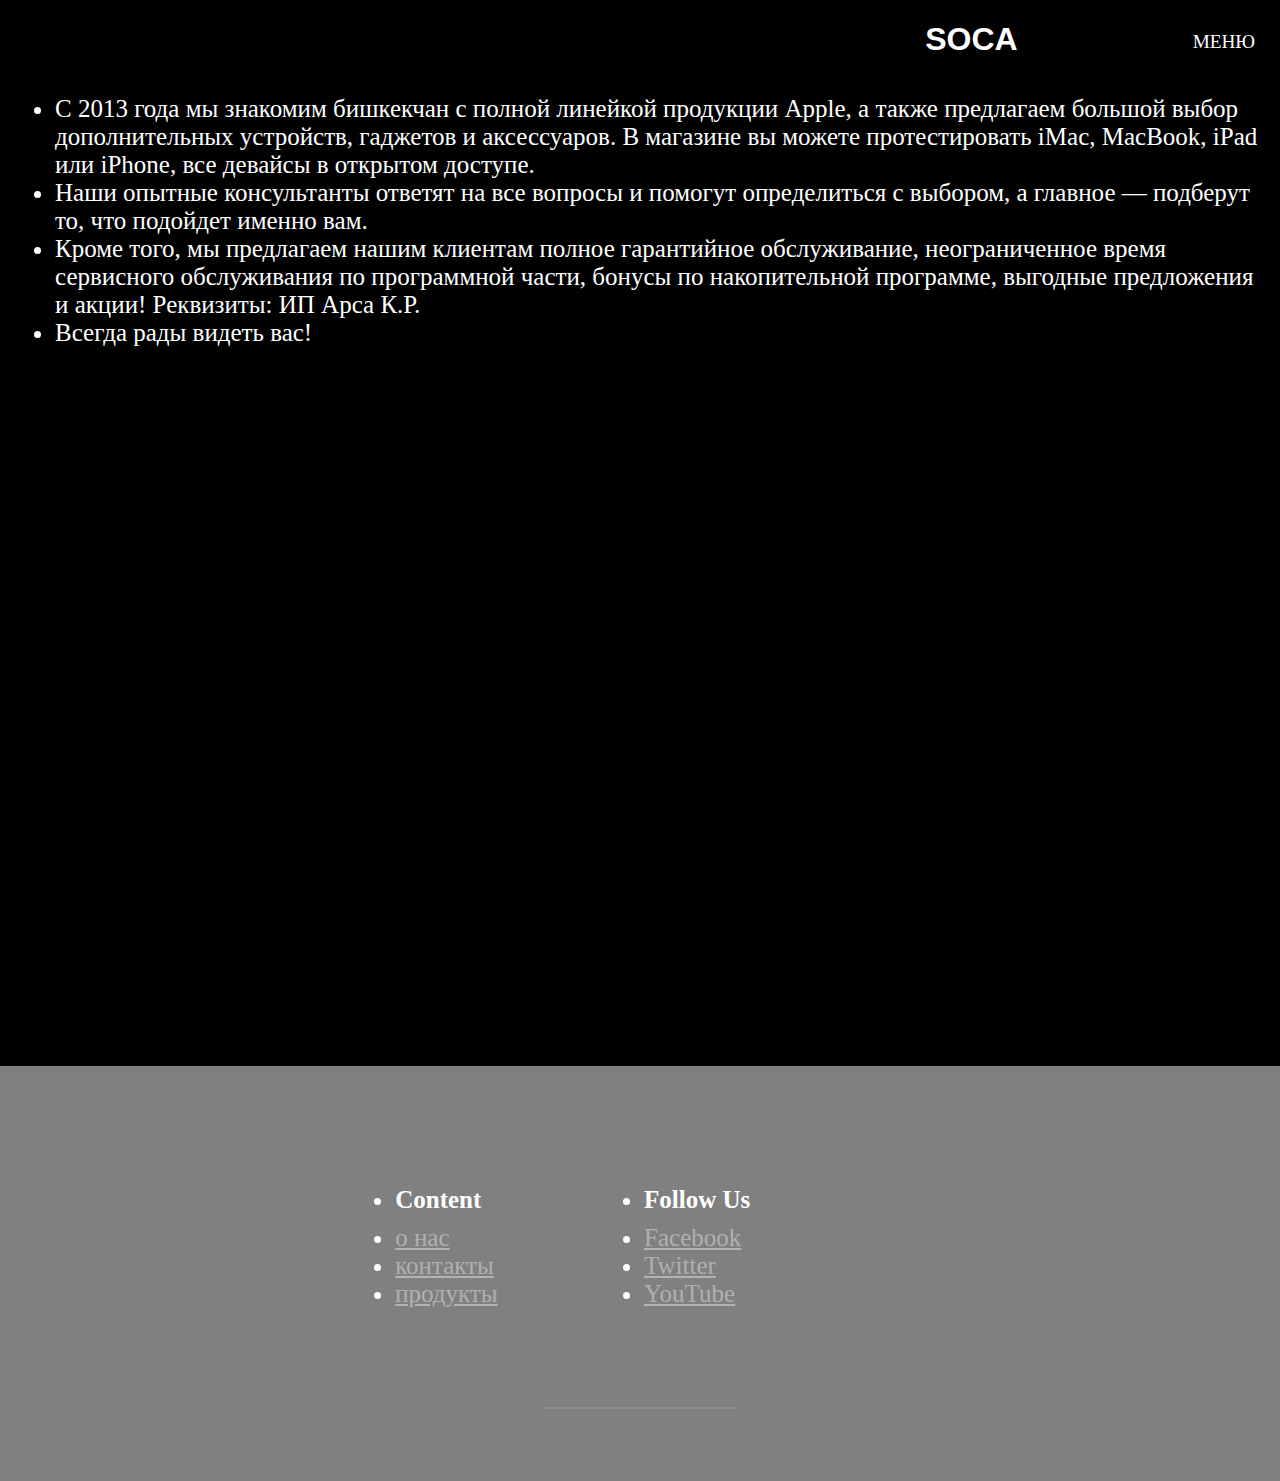
<file: about.html>
<!doctype html>
<html>
  <nav>
    <h1 class="logo">SOCA</h1>  
    <input type="checkbox" id="nav-toggle" class="nav-toggle">
    <nav>
      <ul>
        <li><a href="about.html"></a></li>
        <li><a href="index.html">меню</a></li>
      </ul>
    </nav>
    <label for="nav-toggle" class="nav-toggle-label">
      <span>
      </span>
    </label>
  </nav>

    <head>
        <link rel="stylesheet" href="style.css">
    </head>
    <main>
        <ul>
        <li>C 2013 года мы знакомим бишкекчан с полной линейкой продукции Apple, а также предлагаем большой выбор дополнительных устройств, гаджетов и аксессуаров. В магазине вы можете протестировать iMac, MacBook, iPad или iPhone, все девайсы в открытом доступе.</li>

        <li>Наши опытные консультанты ответят на все вопросы и помогут определиться с выбором, а главное — подберут то, что подойдет именно вам.</li>
            
        <li>Кроме того, мы предлагаем нашим клиентам полное гарантийное обслуживание, неограниченное время сервисного обслуживания по программной части, бонусы по накопительной программе, выгодные предложения и акции!
            Реквизиты: ИП Арса К.Р.</li>
            
            
           <li>Всегда рады видеть вас!</li>
        </ul>
        <div class="map">
        <iframe src="https://www.google.com/maps/embed?pb=!1m10!1m8!1m3!1d9836.993511407494!2d74.54501666070496!3d42.86111447868825!3m2!1i1024!2i768!4f13.1!5e0!3m2!1sru!2skg!4v1674904988281!5m2!1sru!2skg" width="900" height="700" style="border:0;" allowfullscreen="" loading="lazy" referrerpolicy="no-referrer-when-downgrade"></iframe>
        </div>
      </main>

        <body>

            </body>
             <footer class="footer">
      <div class="footer-logo">
      </div>
      <div class="footer-links">
        <ul>
          <li><h3>Content</h3></li>
          <li><a href="javascript:void(0)">o нас </a></li>
          <li><a href="javascript:void(0)">контакты</a></li>
          <li><a href="javascript:void(0)">продукты</a></li>
        </ul>
        <ul>
          <li><h3>Follow Us</h3></li>
          <li><a href="javascript:void(0)">Facebook</a></li>
          <li><a href="javascript:void(0)">Twitter</a></li>
          <li><a href="javascript:void(0)">YouTube</a></li>
        </ul>
      </div>

      <hr>

      <p></p>
    </footer>

</html>
</file>
<file: style.css>
:root {
}

*,
*::before,
*::after {
  box-sizing: border-box;
}
body ul{
  color: #fff;
  font-size: 25px;
  font-family: New Century Schoolbook, TeX Gyre Schola, serif;
  margin: 15px;
}

body {
  margin: 0;
  font-family: "Work Sans", sans-serif;
  font-weight: 300;
}
.map{ 
  position: relative;
}
.content {
  background-blend-mode: overlay;
  background-size: cover;
  background-position: bottom;
  display: grid;
  place-items: center;
  color: white;
}

.content h1 {
  font-weight: 300;
  position: relative;
  top: 50px;
}

/* Navigation */

header {
  background: var(--background);
  text-align: center;
  position: fixed;
  z-index: 999;
  width: 100%;
}

.logo {
  color: white;
}

.nav-toggle {
  display: none;
}

.nav-toggle-label {
  position: absolute;
  top: 0;
  right: 0;
  margin-right: 1em;
  height: 100%;
  display: flex;
  align-items: center;
}

.nav-toggle-label span,
.nav-toggle-label span::before,
.nav-toggle-label span::after {
  display: block;
  background: white;
  height: 3px;
  width: 2em;
  border-radius: 2px;
  position: relative;
}

.nav-toggle-label span::before,
.nav-toggle-label span::after {
  content: "";
  position: absolute;
}

.nav-toggle-label span::before {
  bottom: 0.5rem;
}

.nav-toggle-label span::after {
  top: 0.5rem;
}
main ul{
  font-size: 25px;
  font-family: New Century Schoolbook, TeX Gyre Schola, serif;
  color: #fff;
}
nav {
  position: absolute;
  text-align: right;
  top: 100%;
  left: 0;
  background: rgb(126, 67, 67);
  width: 100%;
  transform: scale(1, 0);
  transform-origin: top;
  transition: transform 400ms ease-in-out;
}
body p{
color: white;
font-size: 25;
text-align: center;
font-family: New Century Schoolbook, TeX Gyre Schola, serif;
}
nav ul {
  margin: 0;
  padding: 0;
  list-style: none;
}

nav li {
  margin-bottom: 1em;
  margin-right: 1em;
}

nav a {
  color: white;
  text-decoration: none;
  font-size: 1.2rem;
  text-transform: uppercase;
  opacity: 0;
  transition: opacity 150ms ease-in-out;
}

nav a:hover {
  color: white;
}

.nav-toggle:checked ~ nav {
  transform: scale(1, 1);
}

.nav-toggle:checked ~ nav a {
  opacity: 1;
  transition: opacity 250ms ease-in-out 250ms;
}

@media screen and (min-width: 800px) {
  .nav-toggle-label {
    display: none;
  }

  header {
    display: grid;
    grid-template-columns: 1fr auto minmax(600px, 3fr) 1fr;
  }

  .logo {
    grid-column: 2 / 3;
  }
  nav {
    all: unset;
    grid-column: 3 / 4;
    display: flex;
    justify-content: flex-end;
    align-items: center;
  }

  nav ul {
    display: flex;
    justify-content: flex-end;
  }

  nav li {
    margin-left: 3em;
    margin-bottom: 0;
  }

  nav a {
    opacity: 1;
    position: relative;
  }

  nav a::before {
    content: "";
    display: block;
    height: 5px;
    background: white;
    position: absolute;
    top: -0.75em;
    left: 0;
    right: 0;
    transform: scale(0, 1);
    transform-origin: center;
    transition: transform ease-in-out 250ms;
  }
  
  nav a:hover::before {
    transform: scale(1,1);
  }
}

:root {
    --surface-color: #fff;
    --curve: 40;
  }
  body{
    background-color: black;
  }
  .cards {
    display: grid;
    grid-template-columns: repeat(auto-fit, minmax(300px, 1fr));
    gap: 2rem;
    margin: 4rem 5vw;
    padding: 0;
    list-style-type: none;
  }
  
  .card {
    position: relative;
    display: block;
    height: 100%;  
    border-radius: calc(var(--curve) * 1px);
    overflow: hidden;
    text-decoration: none;
  }
  
  .card__image {      
    width: 100%;
    height: auto;

  }

  .card__overlay {
    position: absolute;
    bottom: 0;
    left: 0;
    right: 0;
    z-index: 1;      
    border-radius: calc(var(--curve) * 1px);    
    background-color: var(--surface-color);      
    transform: translateY(100%);
    transition: .2s ease-in-out;
  }
  
  .card:hover .card__overlay {
    transform: translateY(0);
  }
  
  .card__header {
    position: relative;
    display: flex;
    align-items: center;
    gap: 2em;
    padding: 2em;
    border-radius: calc(var(--curve) * 1px) 0 0 0;    
    background-color: var(--surface-color);
    transform: translateY(-100%);
    transition: .2s ease-in-out;
  }
  
  .card__arc {
    width: 80px;
    height: 80px;
    position: absolute;
    bottom: 100%;
    right: 0;      
    z-index: 1;
  }
  
  .card__arc path {
    fill: var(--surface-color);
    b:path("M 40 80 c 22 0 40 -22 40 -40 v 40 Z");
  }       
  
  .card:hover .card__header {
    transform: translateY(0);
  }
  
  .card__thumb {
    flex-shrink: 0;
    width: 50px;
    height: 50px;      
    border-radius: 50%;      
  }
  
  .card__title {
    font-size: 1em;
    margin: 0 0 .3em;
    color: #6A515E;
  }
  
  .card__tagline {
    display: block;
    margin: 1em 0;
    font-family: "MockFlowFont";  
    font-size: .8em; 
    color: #D7BDCA;  
  }
  
  .card__status {
    font-size: .8em;
    color: #D7BDCA;
  }
  
  .card__description {
    padding: 0 2em 2em;
    margin: 0;
    text-align: center;
    color: black;
    font-family: "MockFlowFont";   
    display: -webkit-box;
    -webkit-box-orient: vertical;
    -webkit-line-clamp: 3;
    overflow: hidden;
  }    
  .footer {
    background:grey;
    padding: 3em 1.618em;
    width: 100%;
    height: 100%;
  }
  .footer-links:first-child{
  float: left;
  
  }
    .footer .footer-logo {
      text-align: center;
      margin-bottom: 2em; }
      .footer .footer-logo img {
        height: 3em; }
    .footer .footer-links {
      margin-bottom: 1.5em; }
      .footer .footer-links:after {
        content: "";
        display: table;
        clear: both; }
      @media screen and (min-width: 40em) {
        .footer .footer-links {
          margin-left: 25.58941%; } }
    .footer ul {
      margin-bottom: 3em; }
      @media screen and (min-width: 40em) {
        .footer ul {
          float: left;
          display: block;
          margin-right: 2.35765%;
          width: 23.23176%; }
          .footer ul:last-child {
            margin-right: 0; }
          .footer ul:nth-child(3n) {
            margin-right: 0; }
          .footer ul:nth-child(3n+1) {
            clear: left; }
          .footer ul:after {
            content: "";
            display: table;
            clear: both; } }
    .footer li {
      text-align: center; }
      @media screen and (min-width: 40em) {
        .footer li {
          text-align: left; } }
    .footer li a {
      color: rgba(255, 255, 255, 0.4); }
      .footer li a:hover {
        color: white; }
    .footer li h3 {
      color: white;
      font-size: 1em;
      font-weight: 800;
      margin-bottom: .4em; }
    .footer hr {
      border: 1px solid rgba(255, 255, 255, 0.1);
      margin: 0 auto 1.5em;
      width: 12em; }
    .footer p {
      color: rgba(255, 255, 255, 0.4);
      font-size: .9em;
      line-height: 1.5em;
      margin: auto;
      max-width: 35em;
      text-align: center; }
  
  .page-content {
    position: relative;
    z-index: 0; }
  
  .nav-toggle {
    width: 50px;
    height: 50px;
    text-decoration: none;
    font-size: 30px;
    color: #d3d3d3;
    -webkit-transition: all 0.15s ease-out 0s;
    -moz-transition: all 0.15s ease-out 0s;
    transition: all 0.15s ease-out 0s;
    position: fixed;
    top: 20px;
    right: 0;
    bottom: 0;
    left: 30px;
    z-index: 1; }
  
  .sidebar {
    -webkit-transition: all 0.15s ease-out 0s;
    -moz-transition: all 0.15s ease-out 0s;
    transition: all 0.15s ease-out 0s;
    position: fixed;
    top: 0px;
    right: 0;
    bottom: 0px;
    left: -230px;
    width: 150px;
    padding: 30px;
    background: rgba(51, 51, 51, 0.9);
    z-index: 1; }
    .sidebar li {
      color: rgba(255, 255, 255, 0.8);
      font-size: 16px;
      margin-bottom: 16px;
      -webkit-font-smoothing: antialiased;
      cursor: pointer;
      text-align: center; }
      .sidebar li:hover {
        color: white; }
</file>
